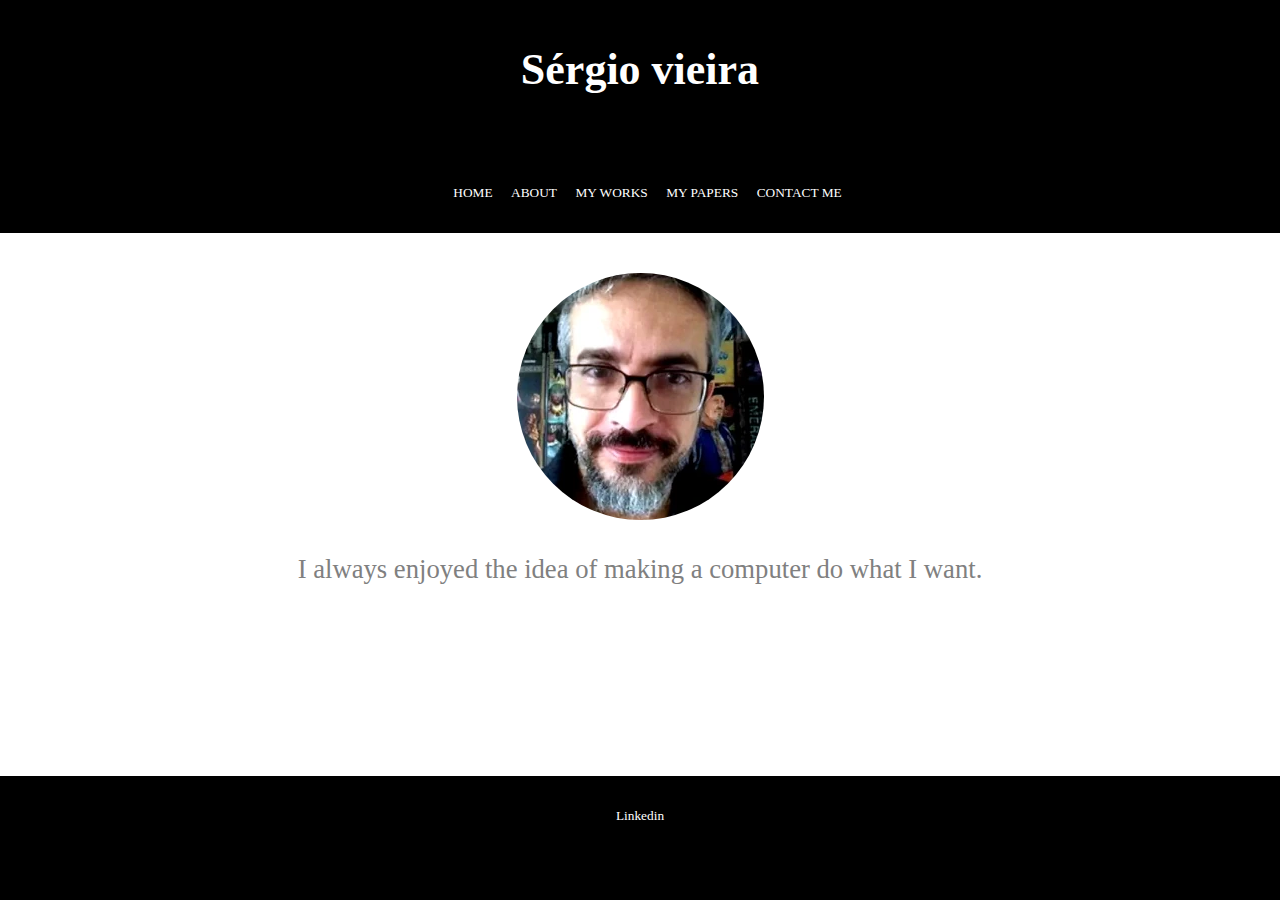
<file: index.html>
<!DOCTYPE html>
<html class="no-js" lang="pt">
  <head>
    <meta charset="utf-8" />
    <title></title>
    <meta name="description" content="" />
    <meta name="viewport" content="width=device-width, initial-scale=1" />

    <meta property="og:title" content="" />
    <meta property="og:type" content="" />
    <meta property="og:url" content="" />
    <meta property="og:image" content="" />

    <link rel="manifest" href="site.webmanifest" />
    <link rel="apple-touch-icon" href="icon.png" />
    <!-- Place favicon.ico in the root directory -->

    <link rel="stylesheet" href="css/normalize.css" />
    <link rel="stylesheet" href="css/main.css" />
    <meta name="theme-color" content="#fafafa" />
  </head>

  <body>
    <header>
      <h1>Sérgio vieira</h1>
      <nav>
        <ul>
          <li>
            <a href="index.html">Home</a>
          </li>
          <li>
            <a href="about.html">About</a>
          </li>
          <li>
            <a href="works.html">My Works</a>
          </li>
          <li>
            <a href="papers.html">My Papers</a>
          </li>
          <li>
            <a href="contact.html">Contact me</a>
          </li>
        </ul>
      </nav>
    </header>
    <main id="content">
      <div class="picture">
        <div id="inner-picture">
          <img src="img/sergiosvieira.webp" alt="Sérgio Vieira" />
          <h2>
            I always enjoyed the idea of making a computer do what I want.
          </h2>
        </div>
      </div>
    </main>
    <footer>
      <div id="socialmedia">
        <ul>
          <li>
            <a href="https://www.linkedin.com/in/sergiosvieira/">Linkedin</a>
          </li>
        </ul>
      </div>
    </footer>
  </body>
</html>
</file>
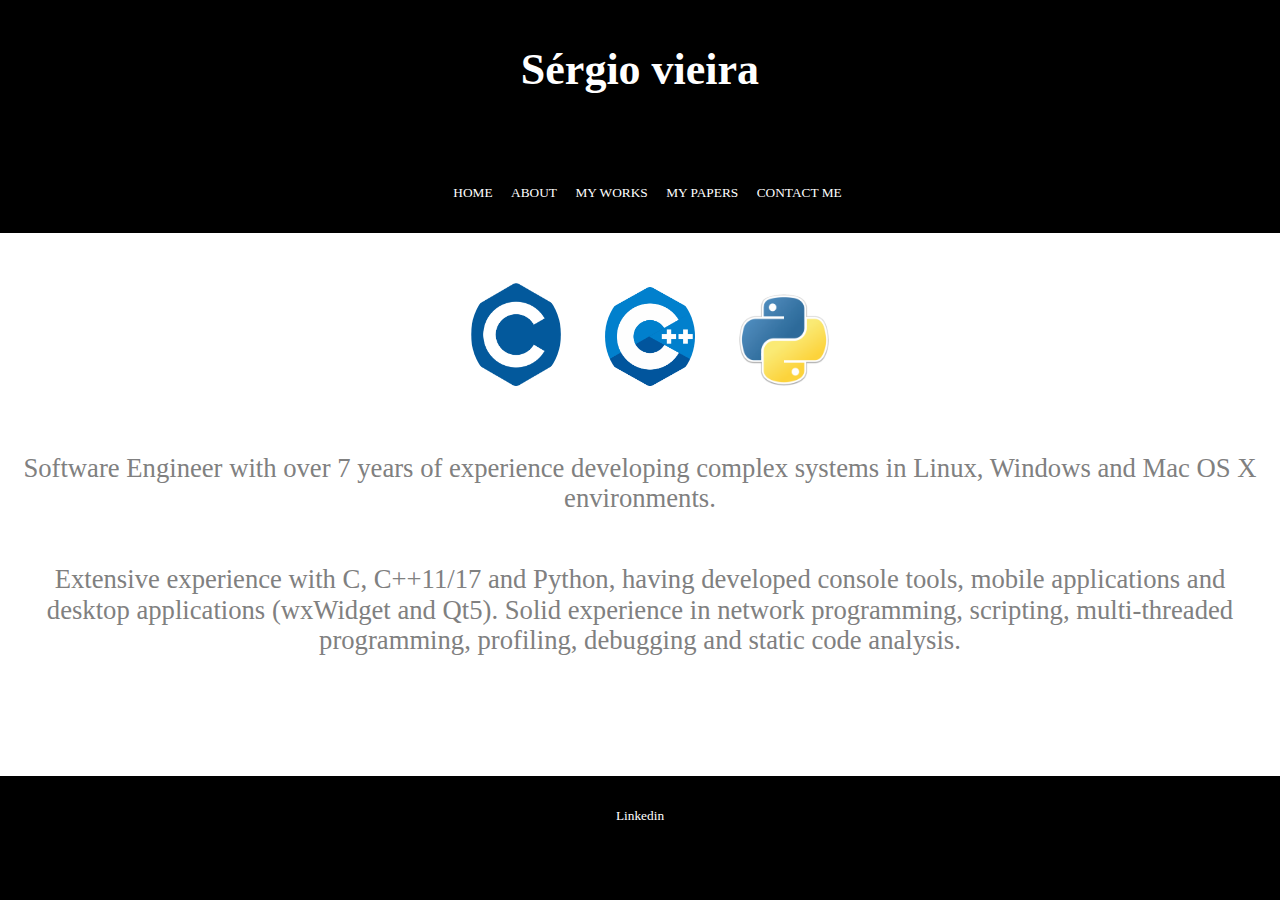
<file: about.html>
<!DOCTYPE html>
<html class="no-js" lang="pt">
  <head>
    <meta charset="utf-8" />
    <title></title>
    <meta name="description" content="" />
    <meta name="viewport" content="width=device-width, initial-scale=1" />

    <meta property="og:title" content="" />
    <meta property="og:type" content="" />
    <meta property="og:url" content="" />
    <meta property="og:image" content="" />

    <link rel="manifest" href="site.webmanifest" />
    <link rel="apple-touch-icon" href="icon.png" />
    <!-- Place favicon.ico in the root directory -->

    <link rel="stylesheet" href="css/normalize.css" />
    <link rel="stylesheet" href="css/main.css" />
    <meta name="theme-color" content="#fafafa" />
  </head>

  <body>
    <header>
      <h1>Sérgio vieira</h1>
      <nav>
        <ul>
          <li>
            <a href="index.html">Home</a>
          </li>
          <li>
            <a href="about.html">About</a>
          </li>
          <li>
            <a href="works.html">My Works</a>
          </li>
          <li>
            <a href="papers.html">My Papers</a>
          </li>
          <li>
            <a href="contact.html">Contact me</a>
          </li>
        </ul>
      </nav>
    </header>
    <main id="content">
        <div class="container_p">
            <ul>
                <li class="inline"><img class="languages" src="img/c.png" alt=""></li>
                <li class="inline"><img class="languages" src="img/cpp.png" alt=""></li>
                <li class="inline"><img class="languages" src="img/python.png" alt=""></li>
            </ul>        
            <p>    
                Software Engineer with over 7 years of experience developing complex systems in Linux, Windows and Mac OS X environments. 
            </p>
            <p>
                Extensive experience with C, C++11/17 and Python, having developed console tools, mobile applications and desktop applications (wxWidget and Qt5). Solid experience in network programming, scripting, multi-threaded programming, profiling, debugging and static code analysis.             
            </p>    
        </div>
    </main>
    <footer>
      <div id="socialmedia">
        <ul>
          <li>
            <a href="https://www.linkedin.com/in/sergiosvieira/">Linkedin</a>
          </li>
        </ul>
      </div>
    </footer>
  </body>
</html>
</file>
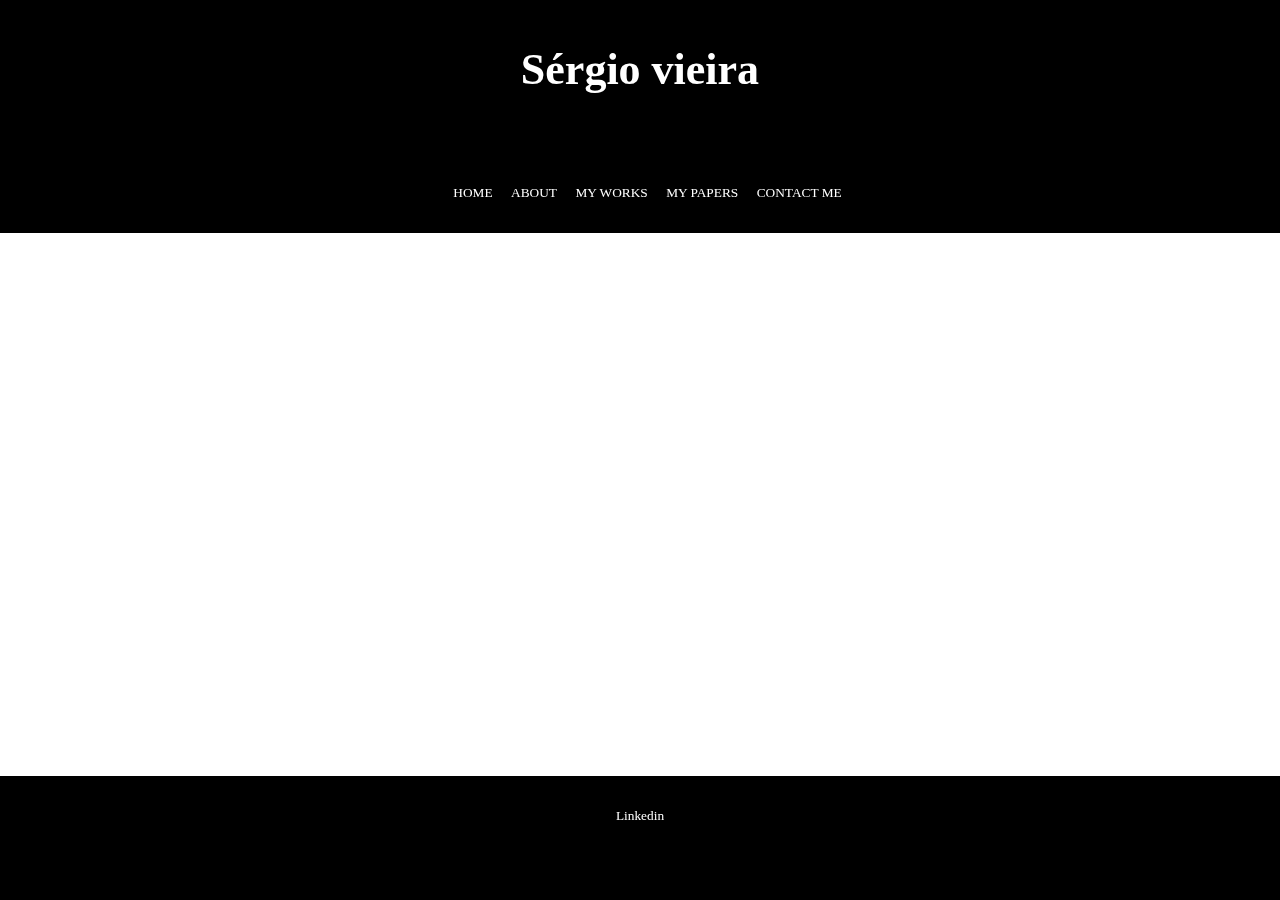
<file: videos.html>
<!DOCTYPE html>
<html class="no-js" lang="pt">
  <head>
    <meta charset="utf-8" />
    <title></title>
    <meta name="description" content="" />
    <meta name="viewport" content="width=device-width, initial-scale=1" />

    <meta property="og:title" content="" />
    <meta property="og:type" content="" />
    <meta property="og:url" content="" />
    <meta property="og:image" content="" />

    <link rel="manifest" href="site.webmanifest" />
    <link rel="apple-touch-icon" href="icon.png" />
    <!-- Place favicon.ico in the root directory -->

    <link rel="stylesheet" href="css/normalize.css" />
    <link rel="stylesheet" href="css/main.css" />
    <meta name="theme-color" content="#fafafa" />
  </head>

  <body>
    <header>
      <h1>Sérgio vieira</h1>
      <nav>
        <ul>
          <li>
            <a href="index.html">Home</a>
          </li>
          <li>
            <a href="about.html">About</a>
          </li>
          <li>
            <a href="works.html">My Works</a>
          </li>
          <li>
            <a href="papers.html">My Papers</a>
          </li>
          <li>
            <a href="contact.html">Contact me</a>
          </li>
        </ul>
      </nav>
    </header>
    <main id="content">
        <div class="container_p">
            <iframe width="1280" height="720" src="https://www.youtube.com/embed/rDW9a0KrRjI" title="YouTube video player" frameborder="0" allow="accelerometer; autoplay; clipboard-write; encrypted-media; gyroscope; picture-in-picture" allowfullscreen></iframe>
        </div>
    </main>
    <footer>
      <div id="socialmedia">
        <ul>
          <li>
            <a href="https://www.linkedin.com/in/sergiosvieira/">Linkedin</a>
          </li>
        </ul>
      </div>
    </footer>
  </body>
</html>
</file>
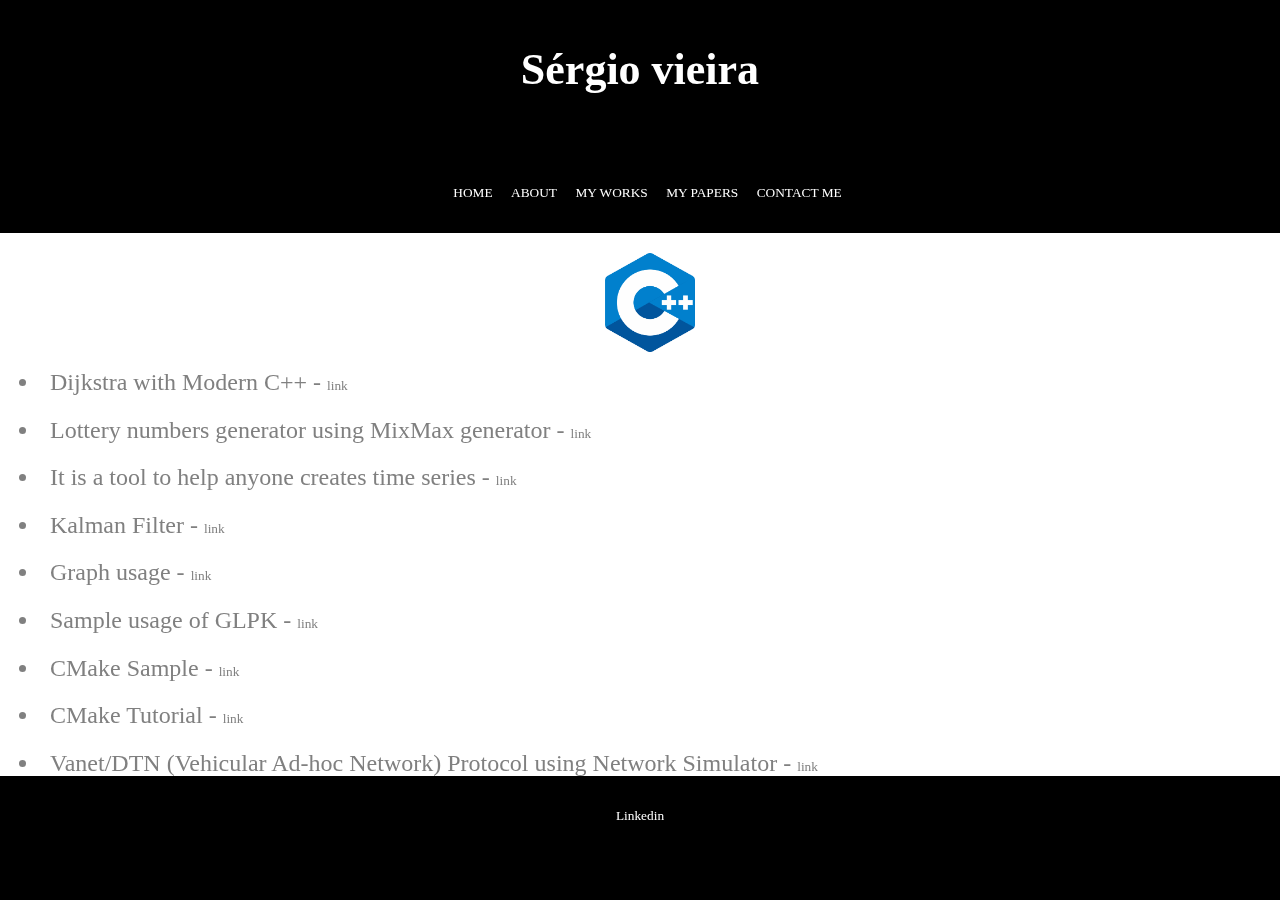
<file: works.html>
<!DOCTYPE html>
<html class="no-js" lang="pt">
  <head>
    <meta charset="utf-8" />
    <title></title>
    <meta name="description" content="" />
    <meta name="viewport" content="width=device-width, initial-scale=1" />

    <meta property="og:title" content="" />
    <meta property="og:type" content="" />
    <meta property="og:url" content="" />
    <meta property="og:image" content="" />

    <link rel="manifest" href="site.webmanifest" />
    <link rel="apple-touch-icon" href="icon.png" />
    <!-- Place favicon.ico in the root directory -->

    <link rel="stylesheet" href="css/normalize.css" />
    <link rel="stylesheet" href="css/main.css" />
    <meta name="theme-color" content="#fafafa" />
  </head>

  <body>
    <header>
      <h1>Sérgio vieira</h1>
      <nav>
        <ul>
          <li>
            <a href="index.html">Home</a>
          </li>
          <li>
            <a href="about.html">About</a>
          </li>
          <li>
            <a href="works.html">My Works</a>
          </li>
          <li>
            <a href="papers.html">My Papers</a>
          </li>
          <li>
            <a href="contact.html">Contact me</a>
          </li>
        </ul>
      </nav>
    </header>
    <main id="content">
        <ul>
            <li class="inline"><img class="languages" src="img/cpp.png" alt=""></li>
            <li>Dijkstra with Modern C++ - <a href="https://github.com/t2dplayer/graphos">link</a></li>
            <li>Lottery numbers generator using MixMax generator - <a href="https://github.com/sergiosvieira/mixmax_lottery">link</a></li>
            <li>It is a tool to help anyone creates time series - <a href="https://github.com/sergiosvieira/time-serie-filler">link</a></li>
            <li>Kalman Filter - <a href="https://github.com/sergiosvieira/kalman_filter">link</a></li>
            <li>Graph usage - <a href="https://github.com/sergiosvieira/graph/blob/master/main.cpp">link</a></li>
            <li>Sample usage of GLPK - <a href="https://github.com/sergiosvieira/glkp">link</a></li>
            <li>CMake Sample - <a href="https://github.com/sergiosvieira/cmake-with-lib">link</a></li>
            <li>CMake Tutorial - <a href="https://github.com/sergiosvieira/cmaketutorial">link</a></li>
            <li>Vanet/DTN (Vehicular Ad-hoc Network) Protocol using Network Simulator - <a href="https://github.com/sergiosvieira/ns3-dtn">link</a></li>
            <li>Spatial reference system strings (WKT) parser - <a href="https://github.com/sergiosvieira/geo_parser">link</a></li>
            <li>Example of Zoom In and Zoom Out using concepts of computer graphics and GTK+3 - <a href="https://github.com/sergiosvieira/ceara-stations">link</a></li>
            <li>Lisp Interpreter - <a href="https://github.com/sergiosvieira/lisp">link</a></li>
            <li>Zip Library usage - <a href="https://github.com/sergiosvieira/compress">link</a></li>
            <li>Compress usage - <a href="https://github.com/sergiosvieira/compress/tree/master">link</a></a></li>
            <li>SDL Game Framework - <a href="https://github.com/sergiosvieira/yda">link</a></li>
            <li>Memory Game using Cocos2d-x - <a href="https://github.com/sergiosvieira/memory_game">link</a></li>
            <li>Google Dinossaur Game Clone (C++) - <a href="https://github.com/sergiosvieira/sfml-dino">link</a></li>
            <li>Pong Game - <a href="https://github.com/sergiosvieira/sfml-pong">link</a></li>
            <li>SFML Super Buster Clone - <a href="https://github.com/sergiosvieira/sfml-super-buster">link</a></li>
            <li>Game Loop - <a href="https://github.com/sergiosvieira/game-loop">link</a></li>
            <li>Memory Game with Cocos2d-x - <a href="https://github.com/sergiosvieira/memory_game">link</a></li>
            <li>My Lectures - <a href="https://github.com/sergiosvieira/cpp-moderno">link</a></li>
            <li>Client / Server Example - <a href="https://github.com/sergiosvieira/srvclt">link</a></li>
            <li>ptd2ns2 - <a href="https://github.com/sergiosvieira/ptd2ns2/tree/master">link</a></li>
          </ul>
          <ul>
            <li class="inline"><img class="languages" src="img/c.png" alt=""></li>
            <li>Lottery number using different techniques - <a href="https://github.com/sergiosvieira/fique-rico">link</a></li>
            <li>Proxy Server - <a href="https://github.com/sergiosvieira/proxy">link</a></li>
          </ul>          
    </main>
    <footer>
      <div id="socialmedia">
        <ul>
          <li>
            <a href="https://www.linkedin.com/in/sergiosvieira/">Linkedin</a>
          </li>
        </ul>
      </div>
    </footer>
  </body>
</html>
</file>
<file: css/main.css>
* {
  margin: 0;
  padding: 0;
}

@font-face {font-family: "LuloCleanW01-OneBold"; src: url("//db.onlinewebfonts.com/t/39a2c7f346d5cfae7045aeb2fb50d9ad.eot"); src: url("//db.onlinewebfonts.com/t/39a2c7f346d5cfae7045aeb2fb50d9ad.eot?#iefix") format("embedded-opentype"), url("//db.onlinewebfonts.com/t/39a2c7f346d5cfae7045aeb2fb50d9ad.woff2") format("woff2"), url("//db.onlinewebfonts.com/t/39a2c7f346d5cfae7045aeb2fb50d9ad.woff") format("woff"), url("//db.onlinewebfonts.com/t/39a2c7f346d5cfae7045aeb2fb50d9ad.ttf") format("truetype"), url("//db.onlinewebfonts.com/t/39a2c7f346d5cfae7045aeb2fb50d9ad.svg#LuloCleanW01-OneBold") format("svg"); } 
@font-face {font-family: "Avenir"; src: url("//db.onlinewebfonts.com/t/05663321f7477456a65e0c363c777377.eot"); src: url("//db.onlinewebfonts.com/t/05663321f7477456a65e0c363c777377.eot?#iefix") format("embedded-opentype"), url("//db.onlinewebfonts.com/t/05663321f7477456a65e0c363c777377.woff2") format("woff2"), url("//db.onlinewebfonts.com/t/05663321f7477456a65e0c363c777377.woff") format("woff"), url("//db.onlinewebfonts.com/t/05663321f7477456a65e0c363c777377.ttf") format("truetype"), url("//db.onlinewebfonts.com/t/05663321f7477456a65e0c363c777377.svg#Avenir") format("svg"); } 
/* @import url(//db.onlinewebfonts.com/c/e5f78b4fb90a80a32be156470cbfead1?family=Avenir+LT+Pro); */
/* @import url(//db.onlinewebfonts.com/c/d1bfb85795ca505281f9cee67b285c9a?family=Avenir+LT+Pro); */

body {
  background: black;
  background-color: black;
}

.wrapper {
  width: 95%;
  margin: auto;
}

header {
  height: 188px;
}

header h1 {
  margin-top: 45px;
  text-align: center;
  color: white;
  font-family: "LuloCleanW01-OneBold";
  font-size: 33pt;
}

ul li {
  list-style-type: none;
}

header nav {
  margin-top: 25px;
  font-family: "LuloCleanW01-OneBold";
  font-size: 10.5pt;
  color: white;
  text-transform: uppercase;
  width: 100%;
  height: 50px;
}

header nav ul {
  text-align: center;
}

header nav ul li {
  /* width: 140px; */
  display: inline-block;
  margin-top: 60px;
  margin-left: 15px;
  text-align: center;
}

main div.picture {
  box-sizing: border-box;
  padding: 10px;
  background-color: white;
}

div#inner-picture {
  width: 700px;
  padding-bottom: 45px;
}

main div {
  display: inline-block;
  width: 100%;
  text-align: center;
}

main div img {
  margin-top: 30px;
  border-radius: 50%;
}

h2, main#content p {
  margin-top: 30px;
  font-family: "Avenir";
  font-weight: 100;
  font-size: 20pt;
  color: gray;
}

a {
  color: white;
  text-decoration: none;
  font-family: "LuloCleanW01-OneBold";
  font-size: 10pt;
}

a:hover {
  color: yellow;
}

footer {
  margin-top: 30px;
}

#socialmedia {
  display: inline;
  text-align: center;
}

main#content {
  height: 543px;
  background-color: white;
  overflow-y: scroll;
}

main#content p {
  padding: 10px;
  text-align: center;
}

main#content ul {  
  /* width: 700px; */
  padding: 20px;
  text-align: center;
}

.inline {
  display: inline;
  padding: 10px;
}  

.languages {
  width: 90px;  
}

main#content ul li {
  margin-left: 20px;  
  list-style-type: disc;
  text-align: left;
  font-family: "Avenir";
  font-size: 18pt;
  color: gray;
  padding: 10px;
}  

main#content ul li a {
  color: gray;
}




/* .container_p {
  margin: auto;
  width: 700px;
} */
</file>
